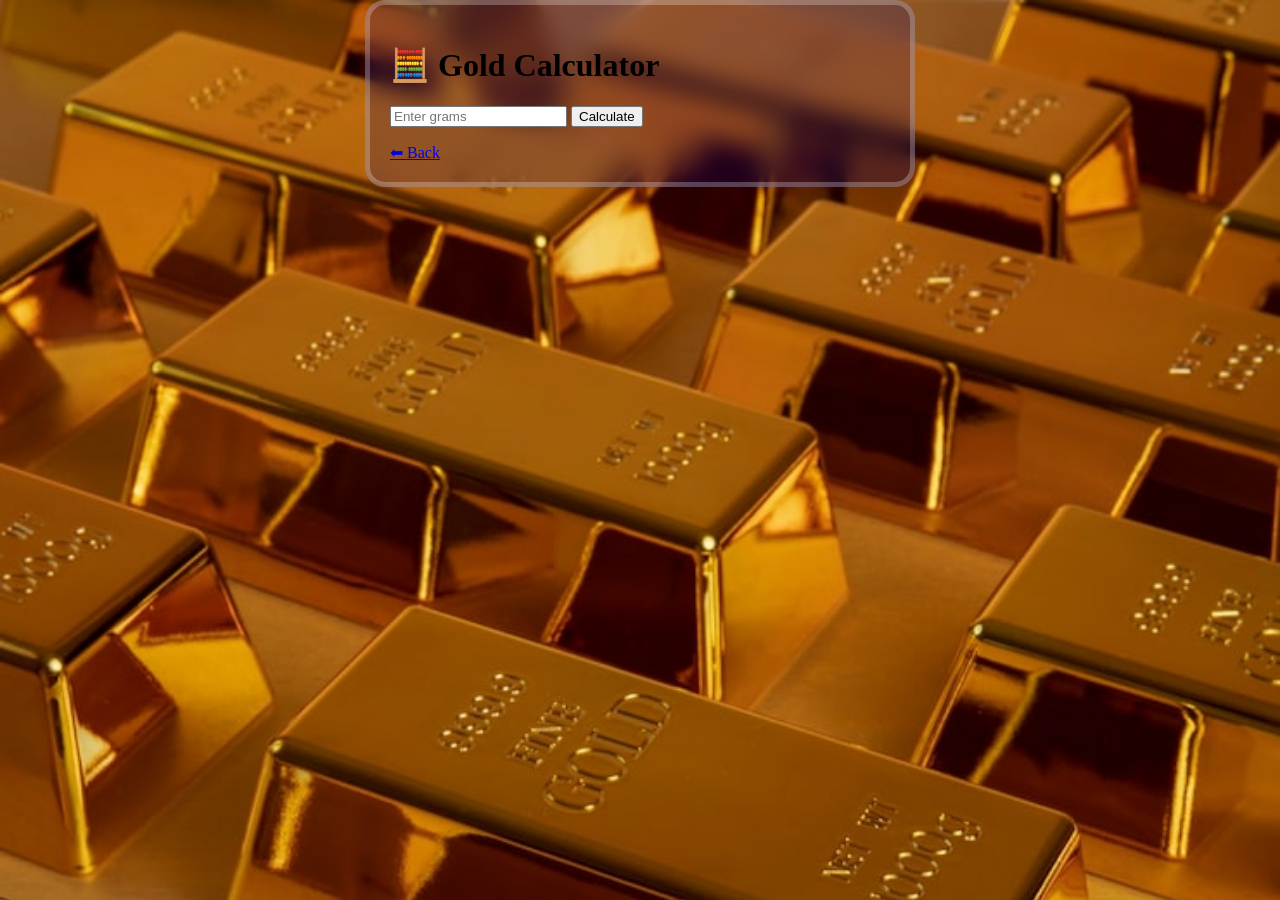
<file: calculator.html>
<!DOCTYPE html>
<html>
<head>
    <title>Calculator</title>
    <link rel="stylesheet" href="style.css">
<meta name="viewport" content="width=device-width, initial-scale=1.0">
</head>
<body>
    <div class="container">

<h1>🧮 Gold Calculator</h1>

<input id="grams" placeholder="Enter grams">
<button onclick="calc()">Calculate</button>

<p id="result"></p>

<a href="index.html">⬅ Back</a>
    </div>

<script>
function calc() {
    let g = document.getElementById("grams").value;
    let price = 6200; // fallback
    document.getElementById("result").innerText = "₹ " + (g * price);
}
</script>

</body>
</html>
</file>
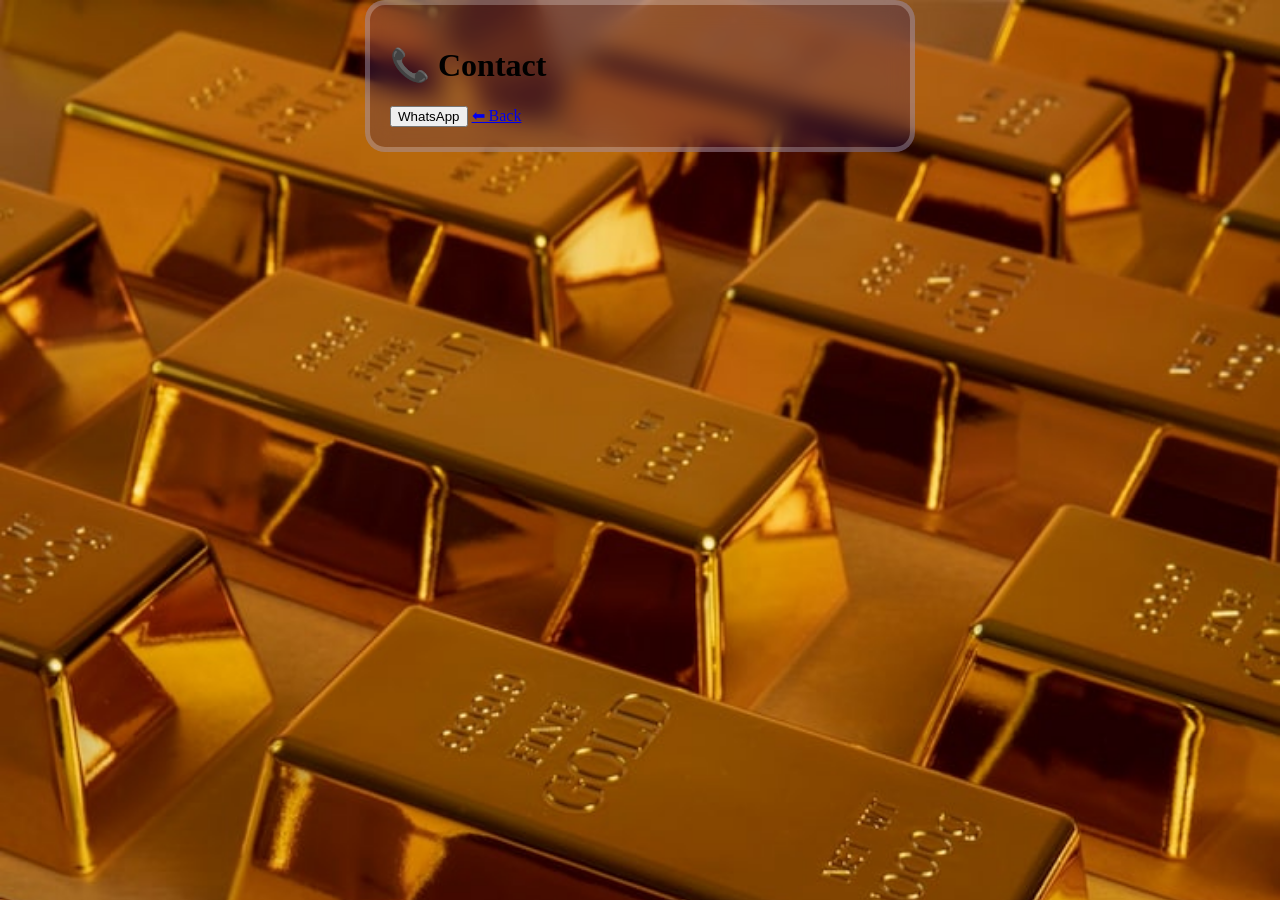
<file: contact.html>
<!DOCTYPE html>
<html>
<head>
    <title>Contact</title>
    <link rel="stylesheet" href="style.css">
<meta name="viewport" content="width=device-width, initial-scale=1.0">
</head>
<body>
    <div class="container">

<h1>📞 Contact</h1>

<button onclick="contact()">WhatsApp</button>

<a href="index.html">⬅ Back</a>
    </div>

<script>
function contact() {
    window.open("https://wa.me/918960145110");
}
</script>

</body>
</html>
</file>
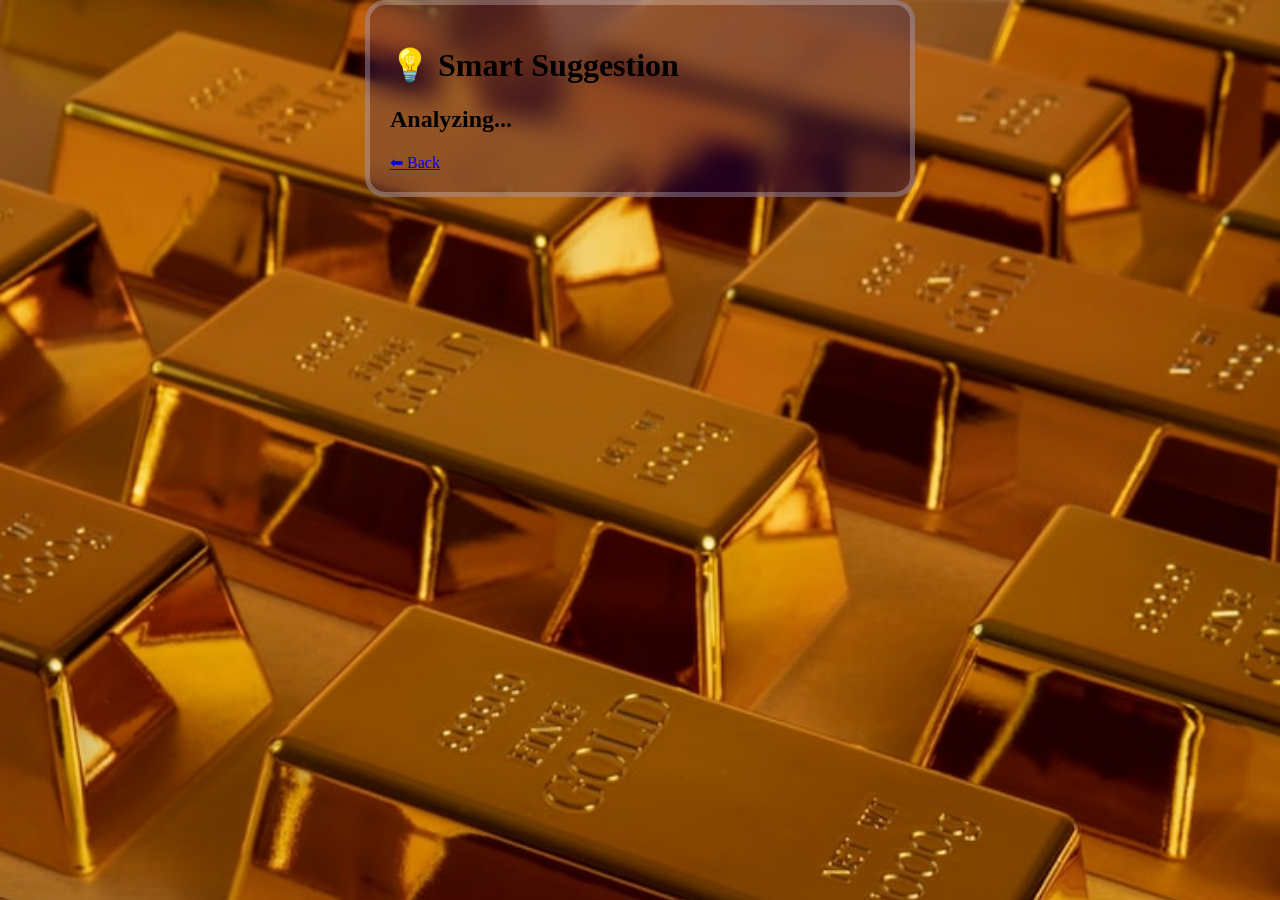
<file: suggestion.html>
<!DOCTYPE html>
<html>
<head>
    <title>Suggestion</title>
    <link rel="stylesheet" href="style.css">
</head>
<body>
    <div class="container">

<h1>💡 Smart Suggestion</h1>

<h2 id="advice">Analyzing...</h2>

<a href="index.html">⬅ Back</a>
    </div>

<script src="script.js"></script>

</body>
</html>
</file>
<file: style.css>
body {
    
    margin: 0;
    padding: 0;
    background-image: url("aesthetic-wallpaper-with-gold-bars-high-angle_23-2149872245.jpg");
    background-size: cover;
    display: flex;
    font-family: Times New Roman, serif;
    align-items: center;
}

/* Container full width */
.container {
    background: rgba(0,0,141,0.20);
    backdrop-filter: blur(12px);
    border-radius: 20px;
    border: 5px solid rgba(255,255,255,0.25);
    width: 100%;
    max-width: 500px;
    margin: auto;
    padding: 20px;
}

/* Menu buttons full width */
.menu a {
    display: block;
    width: 100%;
    box-sizing: border-box;
    margin: 10px 0;
    padding: 15px;
    background: #111;
    color: gold;
    text-decoration: none;
    border-radius: 10px;
}

/* Make canvas responsive */
canvas {
    width: 100% !important;
    height: auto !important;
}

.logo {
    width: 120px;
    margin: 20px;
    align-items: center;
}

.menu a {
    display: block;
    margin: 20px;
    padding: 25px;
    background: #111;
    color: gold;
    text-decoration: none;
    border-radius: 10px;
}

.up {
    color: lime;
    animation: blink 0.5s alternate 3;
}

.down {
    color: red;
    animation: blink 0.5s alternate 3;
}

@keyframes blink {
    from { opacity: 1; }
    to { opacity: 0.3; }
}
</file>
